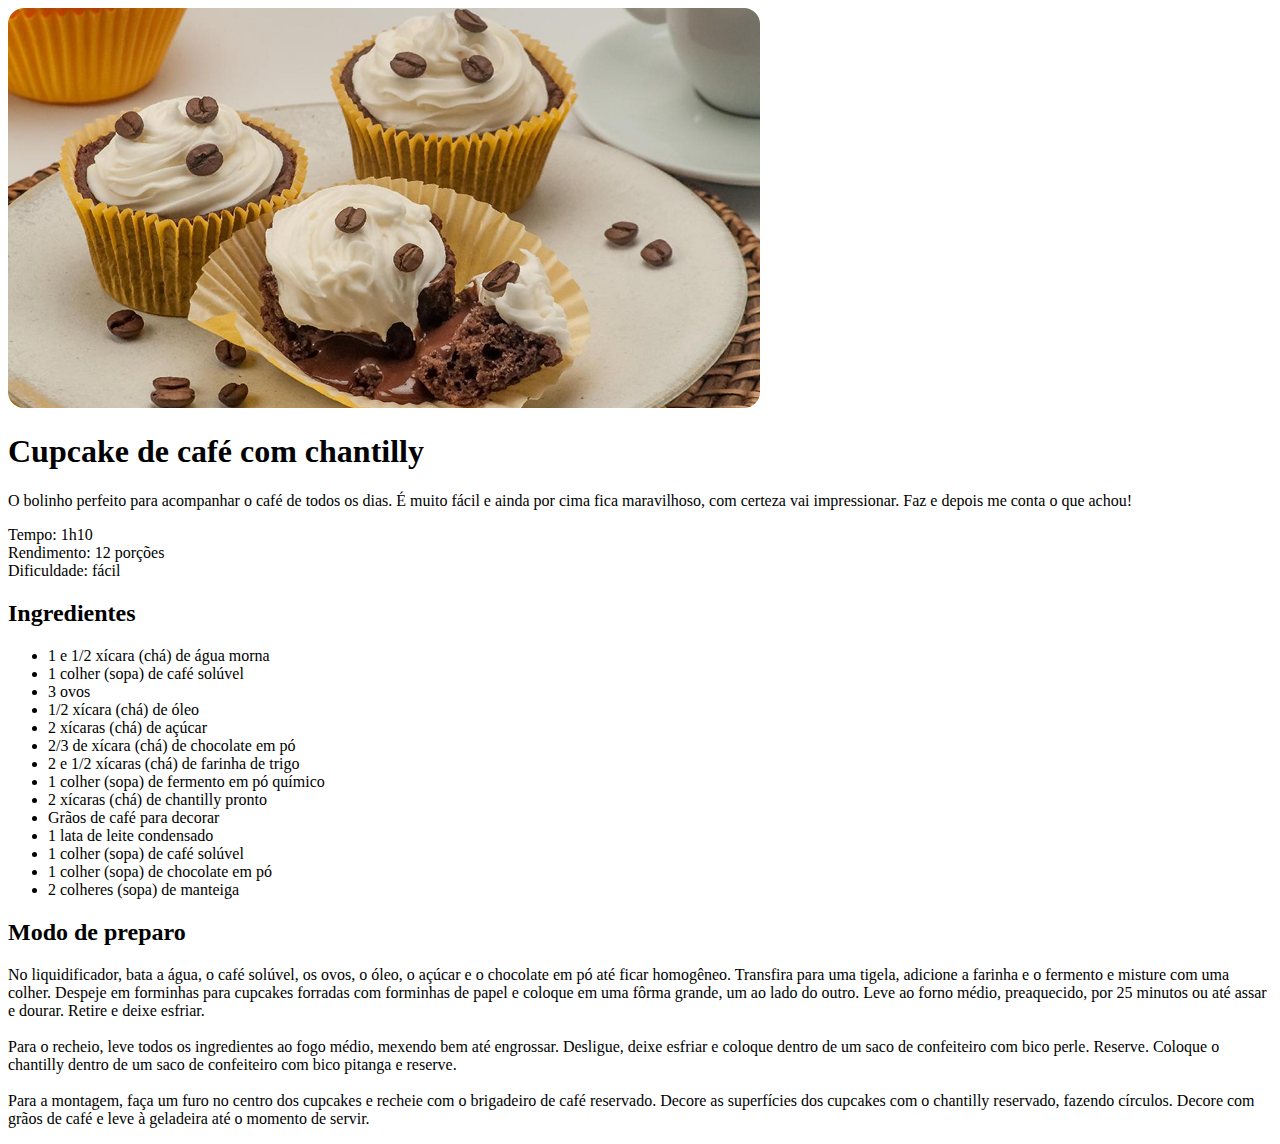
<file: rocketseat/full-stack/pagina-de-receita/index.html>
<!DOCTYPE html>
<html lang="pt-br">

<head>
    <link rel="preconnect" href="https://fonts.googleapis.com">
    <link rel="preconnect" href="https://fonts.gstatic.com" crossorigin>



    <meta charset="UTF-8">
    <meta name="viewport" content="width=device-width, initial-scale=1.0">
    <title>Página de receita</title>

    <link rel="stylesheet" href="style.css">
    <link href="https://fonts.googleapis.com/css2?family=Alice&family=Roboto:ital,wght@0,700;1,700&display=swap" rel="stylesheet">


</head>

<body>
    <div id="page">
        <img src="assets/main-image.jpg" alt="Imagem de um cupcake com graos de cafe e um chantilly">
        <main>
            <section id="about">
                <h1>Cupcake de café com chantilly</h1>
                <p>O bolinho perfeito para acompanhar o café de todos os dias. É muito fácil e ainda por cima fica maravilhoso, com certeza vai impressionar. Faz e depois me conta o que achou!</p>
                <p>
                    Tempo: 1h10 <br>
                    Rendimento: 12 porções<br>
                    Dificuldade: fácil
                </p>
            </section>
            <section id="ingredients">
                <h2>Ingredientes</h2>
                <ul>
                    <li>1 e 1/2 xícara (chá) de água morna</li>
                    <li>1 colher (sopa) de café solúvel</li>
                    <li>3 ovos</li>
                    <li>1/2 xícara (chá) de óleo</li>
                    <li>2 xícaras (chá) de açúcar</li>
                    <li>2/3 de xícara (chá) de chocolate em pó</li>
                    <li>2 e 1/2 xícaras (chá) de farinha de trigo</li>
                    <li>1 colher (sopa) de fermento em pó químico</li>
                    <li>2 xícaras (chá) de chantilly pronto</li>
                    <li>Grãos de café para decorar</li>
                    <li>1 lata de leite condensado</li>
                    <li>1 colher (sopa) de café solúvel</li>
                    <li>1 colher (sopa) de chocolate em pó</li>
                    <li>2 colheres (sopa) de manteiga</li>
                </ul>
            </section>
            <section id="preparation">
                <h2>Modo de preparo</h2>
                <p>
                    No liquidificador, bata a água, o café solúvel, os ovos, o óleo, o açúcar e o chocolate em pó até ficar homogêneo. Transfira para uma tigela, adicione a farinha e o fermento e misture com uma colher. Despeje em forminhas para cupcakes forradas com forminhas de papel e coloque em uma fôrma grande, um ao lado do outro. Leve ao forno médio, preaquecido, por 25 minutos ou até assar e dourar. Retire e deixe esfriar. <br><br>
                    Para o recheio, leve todos os ingredientes ao fogo médio, mexendo bem até engrossar. Desligue, deixe esfriar e coloque dentro de um saco de confeiteiro com bico perle. Reserve. Coloque o chantilly dentro de um saco de confeiteiro com bico pitanga e reserve.<br><br>
                    Para a montagem, faça um furo no centro dos cupcakes e recheie com o brigadeiro de café reservado. Decore as superfícies dos cupcakes com o chantilly reservado, fazendo círculos. Decore com grãos de café e leve à geladeira até o momento de servir.
                </p>
            </section>
        </main>
    </div>
</body>

</html>
</file>
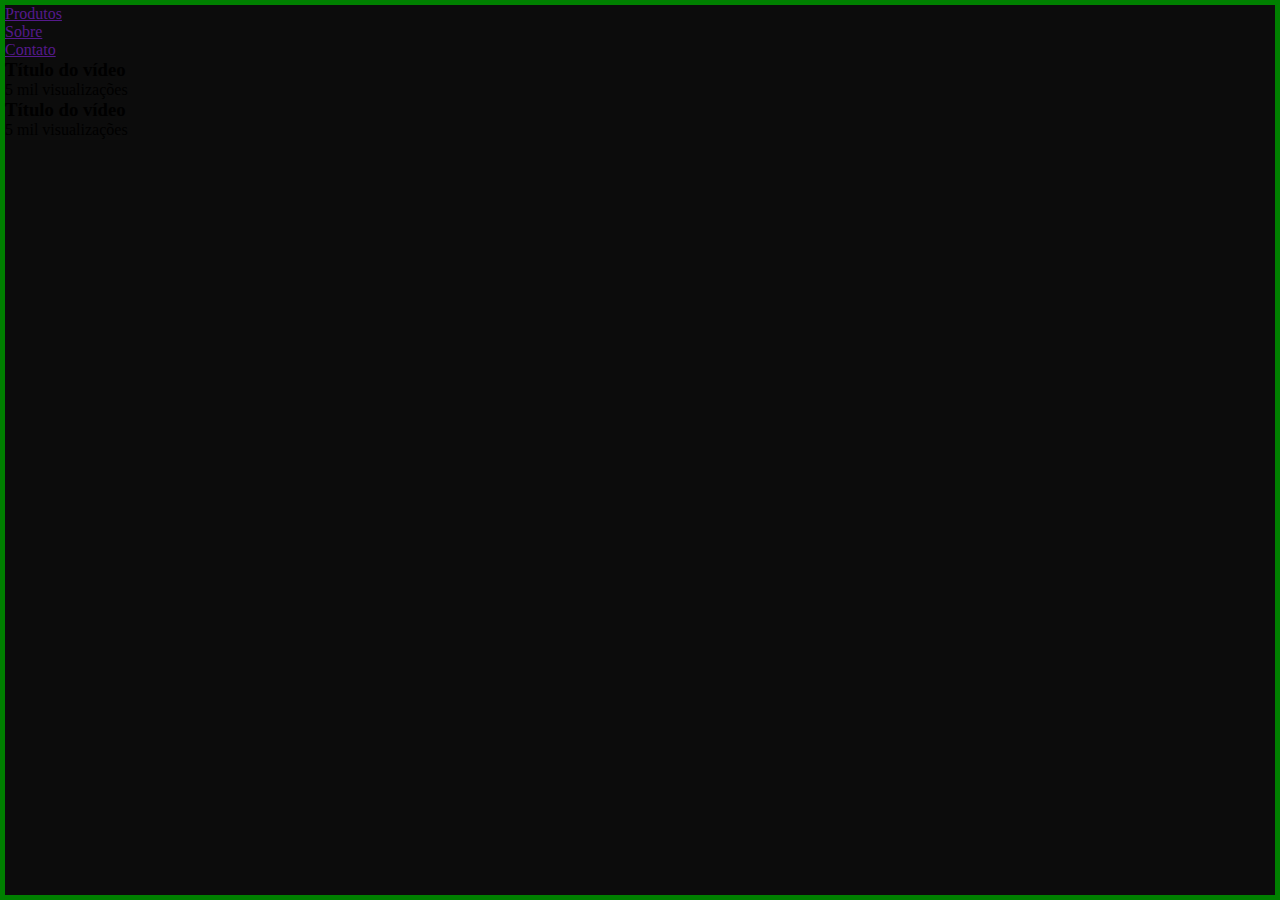
<file: rocketseat/full-stack/front_push/flebox/index.html>
<!DOCTYPE html>
<html lang="en">

<head>
    <meta charset="UTF-8">
    <meta name="viewport" content="width=device-width, initial-scale=1.0">
    <title>Document</title>
    <link rel="stylesheet" href="css/style.css">
</head>

<body>

    <header>
        <div class="nav">
            <div class="nav-logo"></div>
            <ul class="nav-menu">
                <li class="nav-item"><a href="" class="nav-link">Produtos</a></li>
                <li class="nav-item"><a href="" class="nav-link">Sobre</a></li>
                <li class="nav-item"><a href="" class="nav-link">Contato</a></li>
            </ul>
        </div>
    </header>

    <section class="container">
        <div class="container-item-1">
            <div class="video-main"></div>
            <h3>Título do vídeo</h3>
            <p>5 mil visualizações</p>
        </div>
        <div class="container-item-2">
            <div class="video-side">
                <div class="thumb"></div>
                <h3>Título do vídeo</h3>
                <p>5 mil visualizações</p>
            </div>
        </div>
    </section>
</body>

</html>
</file>
<file: rocketseat/full-stack/pagina-de-receita/style.css>
img {
    border-radius: 16px;
}
</file>
<file: rocketseat/full-stack/front_push/flebox/css/style.css>
* {
    padding: 0;
    margin: 0;
    box-sizing: border-box;
}

body {
    width: 100%;
    height: 100vh;

    border: 5px solid green;
    background-color: #0c0c0c;

}
</file>
